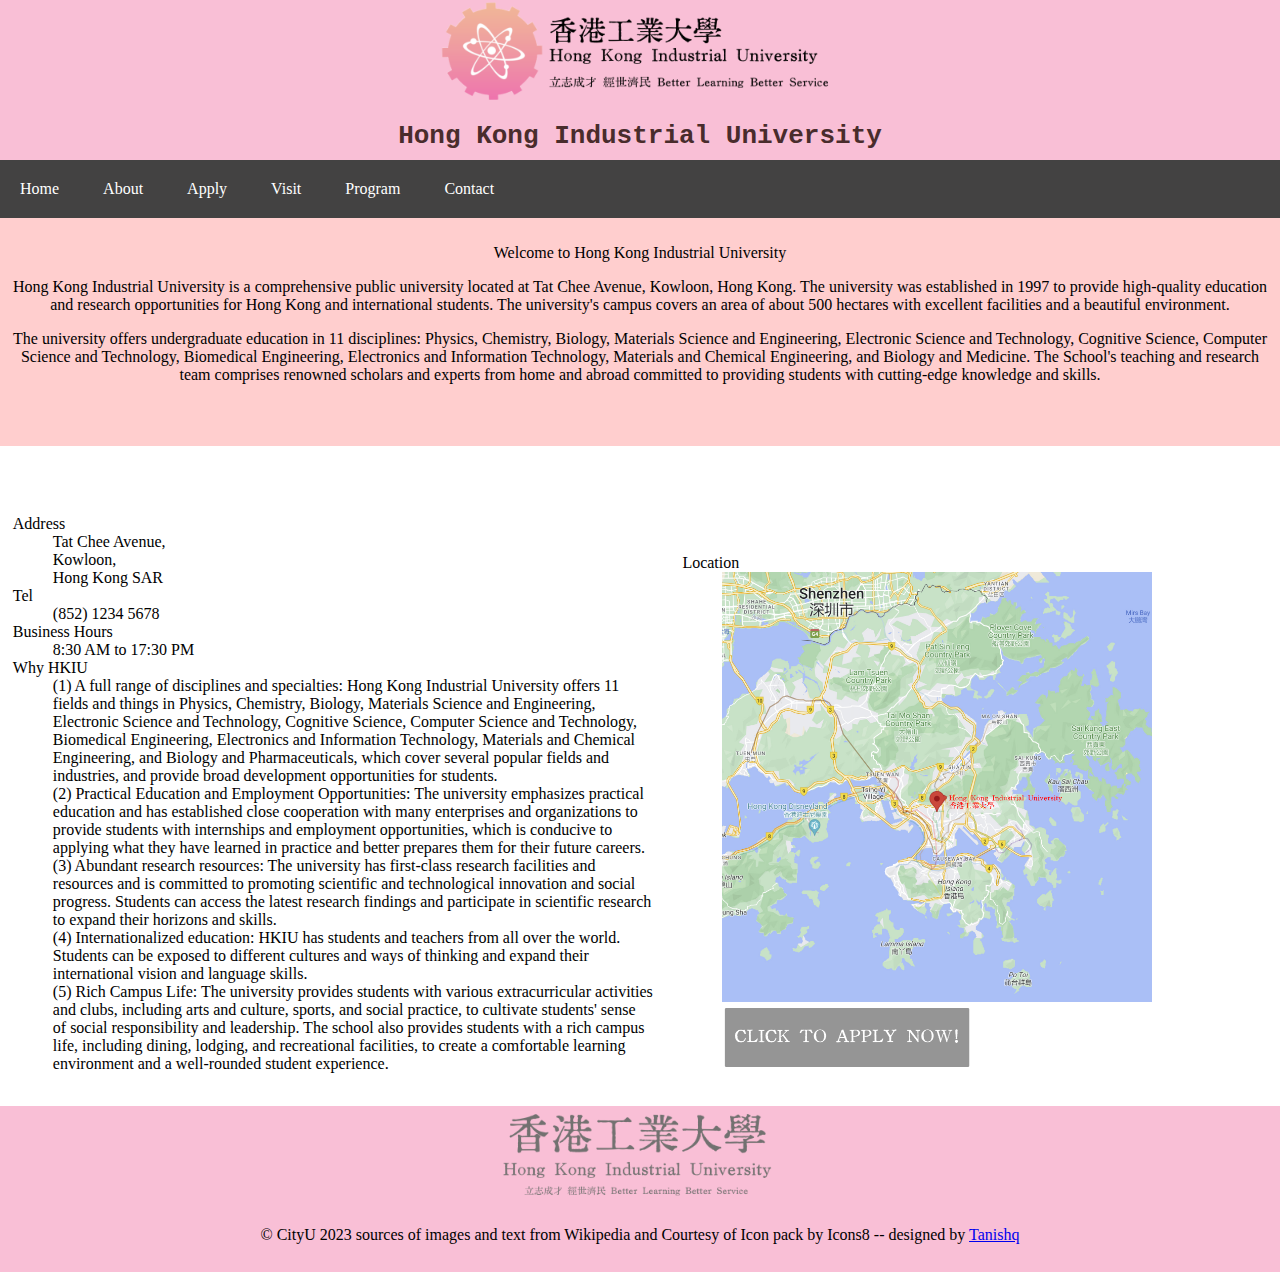
<file: html/index.html>
<!DOCTYPE html>
<html lang="en">
<head>
    <meta charset="UTF-8">
    <meta name="viewport" content="width=device-width, initial-scale=1.0">
    <title>CW1 Home</title>
    <link rel="stylesheet" href="../css/home.css"  type = "text/css" media = "all"> 
    <link rel="stylesheet" href="../css/general.css" type="text/css" media="all">
</head>
<body>
    <header>
        <img src="../image/logo.png" width="400" height="100" alt="logo">
        <h1 id="hkintro">Hong Kong Industrial University</h1>
    </header>
    <nav>
        <form>
            <ul>
                <li><a href="home.html">Home</a></li>
                <li><a href="about.html" >About</a></li>
                <li><a href="apply.html">Apply</a></li>
                <li><a href="visit.html">Visit</a></li>
                <li><a href="program.html">Program</a></li>
                <li><a href="contact.html">Contact</a></li>
            </ul>
        </form>
    </nav>
    <div class="Welcome">
        <p>Welcome to Hong Kong Industrial University</p>
        <p>
            Hong Kong Industrial University is a comprehensive public university
            located at Tat Chee Avenue, Kowloon, Hong Kong. The university was
            established in 1997 to provide high-quality education and research
            opportunities for Hong Kong and international students. The university's
            campus covers an area of about 500 hectares with excellent facilities and
            a beautiful environment.
        </p>
        <p>
            The university offers undergraduate education in 11 disciplines: Physics,
            Chemistry, Biology, Materials Science and Engineering, Electronic Science
            and Technology, Cognitive Science, Computer Science and Technology,
            Biomedical Engineering, Electronics and Information Technology, Materials
            and Chemical Engineering, and Biology and Medicine. The School's teaching
            and research team comprises renowned scholars and experts from home and
            abroad committed to providing students with cutting-edge knowledge and
            skills.
        </p><br><br>
    </div>
    <div class="information">
        <div class="add">
            <dl>
                <dt>Address</dt>
                    <dd>Tat Chee Avenue,</dd>
                    <dd>Kowloon,</dd>
                    <dd>Hong Kong SAR</dd>
                <dt>Tel</dt>
                    <dd>(852) 1234 5678</dd>
                <dt>Business Hours</dt>
                    <dd>8:30 AM to 17:30 PM</dd>
                <dt>Why HKIU</dt>
                    <dd>(1) A full range of disciplines and specialties: Hong Kong Industrial
                        University offers 11 fields and things in Physics, Chemistry, Biology,
                        Materials Science and Engineering, Electronic Science and Technology,
                        Cognitive Science, Computer Science and Technology, Biomedical
                        Engineering, Electronics and Information Technology, Materials and
                        Chemical Engineering, and Biology and Pharmaceuticals, which cover several
                        popular fields and industries, and provide broad development opportunities
                        for students.</dd>
                    <dd>(2) Practical Education and Employment Opportunities: The university
                        emphasizes practical education and has established close cooperation with
                        many enterprises and organizations to provide students with internships
                        and employment opportunities, which is conducive to applying what they
                        have learned in practice and better prepares them for their future
                        careers.</dd>
                    <dd>(3) Abundant research resources: The university has first-class research
                        facilities and resources and is committed to promoting scientific and
                        technological innovation and social progress. Students can access the latest research findings and participate in scientific research to expand
                        their horizons and skills.</dd>
                    <dd>(4) Internationalized education: HKIU has students and teachers from all
                        over the world. Students can be exposed to different cultures and ways of
                        thinking and expand their international vision and language skills.</dd>
                    <dd>(5) Rich Campus Life: The university provides students with various
                        extracurricular activities and clubs, including arts and culture, sports,
                        and social practice, to cultivate students' sense of social responsibility
                        and leadership. The school also provides students with a rich campus life,
                        including dining, lodging, and recreational facilities, to create a
                        comfortable learning environment and a well-rounded student experience.
                        </dd>
            </dl>            
        </div>
        <div class="map">
            <dl>
                <dt>Location</dt>
                    <dd><img src="../image/location.jpg" width ="430" height="430" alt="location"></dd>           
                    <dd><a href="apply.html"><img src="../image/button.png" width="250" height="63" alt="image button"></a></dd>
            </dl>
        </div>
    </div>
    <footer>
        <img src="../image/footer_logo.png" height="100" width="300" alt="footer">
        <p>&copy; CityU 2023 sources of images and text from Wikipedia and Courtesy of Icon pack by Icons8 -- designed by  <a href="design.html">Tanishq</a></p>
    </footer>
</body>
</html>
</file>
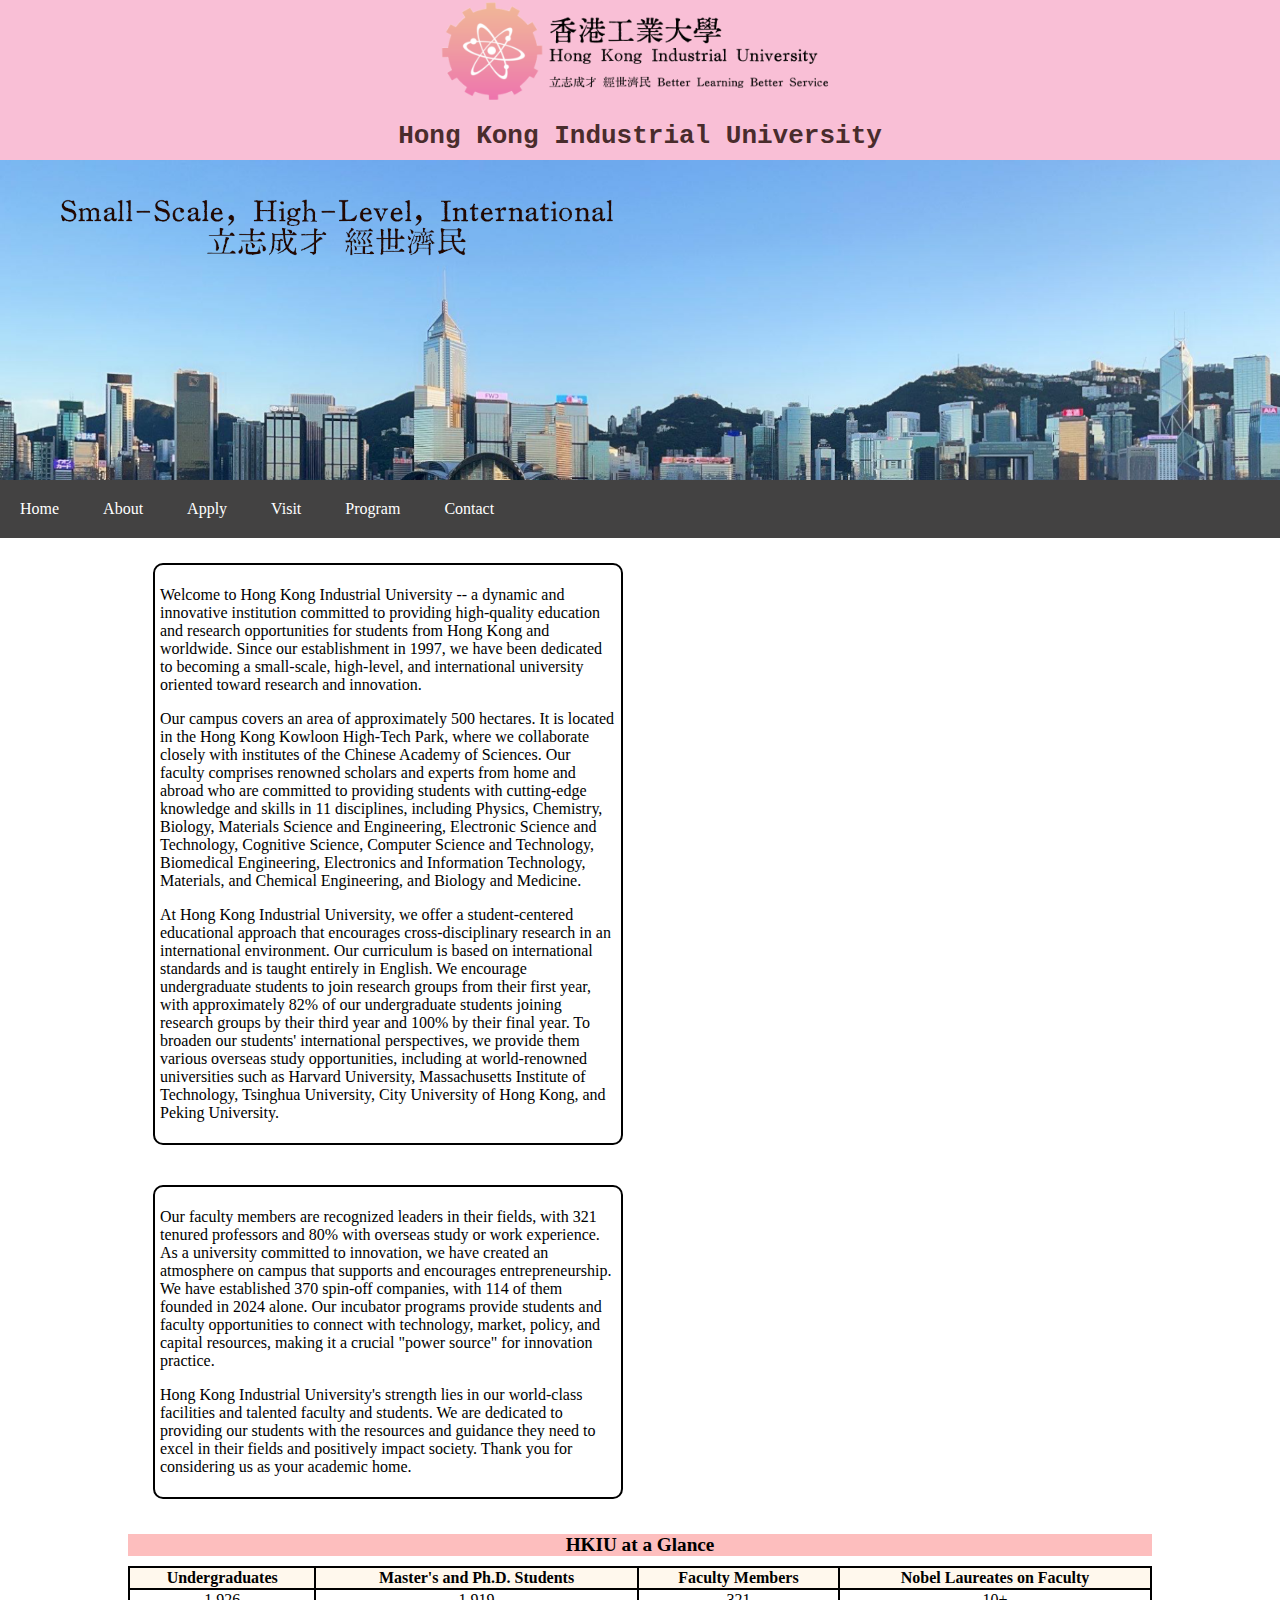
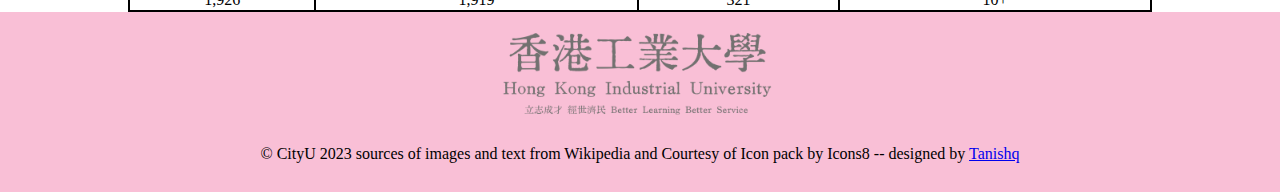
<file: html/about.html>
<!DOCTYPE html>
<html lang="en">

<head>
    <meta charset="UTF-8">
    <meta name="viewport" content="width=device-width, initial-scale=1.0">
    <title>About</title>
    <link rel="stylesheet" href="../css/about.css" type="text/css" media="all">
    <link rel="stylesheet" href="../css/general.css" type="text/css" media="all">
</head>

<body>
    <header>
        <img src="../image/logo.png" width="400" height="100" alt="logo">
        <h1 id="hkintro">Hong Kong Industrial University</h1>

    </header>
    <img src="../image/about.png" id="normal" width="1650" alt="about">
    <nav>
        <form>
            <ul>
                <li><a href="home.html">Home</a></li>
                <li><a href="about.html">About</a></li>
                <li><a href="apply.html">Apply</a></li>
                <li><a href="visit.html">Visit</a></li>
                <li><a href="program.html">Program</a></li>
                <li><a href="contact.html">Contact</a></li>
            </ul>
        </form>
    </nav>
    <div class="welcome">
        <div class="info_one">
            <p>
                Welcome to Hong Kong Industrial University -- a dynamic and innovative
                institution committed to providing high-quality education and research
                opportunities for students from Hong Kong and worldwide. Since our
                establishment in 1997, we have been dedicated to becoming a small-scale,
                high-level, and international university oriented toward research and
                innovation.
            </p>
            <p>
                Our campus covers an area of approximately 500 hectares. It is located in
                the Hong Kong Kowloon High-Tech Park, where we collaborate closely with
                institutes of the Chinese Academy of Sciences. Our faculty comprises
                renowned scholars and experts from home and abroad who are committed to
                providing students with cutting-edge knowledge and skills in 11
                disciplines, including Physics, Chemistry, Biology, Materials Science and
                Engineering, Electronic Science and Technology, Cognitive Science,
                Computer Science and Technology, Biomedical Engineering, Electronics and
                Information Technology, Materials, and Chemical Engineering, and Biology
                and Medicine.
            </p>
            <p>
                At Hong Kong Industrial University, we offer a student-centered
                educational approach that encourages cross-disciplinary research in an
                international environment. Our curriculum is based on international
                standards and is taught entirely in English. We encourage undergraduate
                students to join research groups from their first year, with approximately
                82% of our undergraduate students joining research groups by their third
                year and 100% by their final year. To broaden our students' international
                perspectives, we provide them various overseas study opportunities,
                including at world-renowned universities such as Harvard University, Massachusetts Institute of Technology,
                Tsinghua University, City
                University of Hong Kong, and Peking University.</p>
        </div>
        <div class="info_two">
            <p>
                Our faculty members are recognized leaders in their fields, with 321
                tenured professors and 80% with overseas study or work experience. As a
                university committed to innovation, we have created an atmosphere on
                campus that supports and encourages entrepreneurship. We have established
                370 spin-off companies, with 114 of them founded in 2024 alone. Our
                incubator programs provide students and faculty opportunities to connect
                with technology, market, policy, and capital resources, making it a
                crucial "power source" for innovation practice.
            </p>
            <p>
                Hong Kong Industrial University's strength lies in our world-class
                facilities and talented faculty and students. We are dedicated to
                providing our students with the resources and guidance they need to excel
                in their fields and positively impact society. Thank you for considering
                us as your academic home.
            </p>
        </div>
    </div>
    <table>
        <caption>HKIU at a Glance</caption>
        <thead>
            <tr>
                <th>Undergraduates</th>
                <th>Master's and Ph.D. Students</th>
                <th>Faculty Members</th>
                <th>Nobel Laureates on Faculty</th>
            </tr>
        </thead>
        <tbody>
            <tr>
                <td>1,926</td>
                <td>1,919</td>
                <td>321</td>
                <td>10+</td>
            </tr>
        </tbody>
    </table>
    <footer>
        <img src="../image/footer_logo.png" height="100" width="300" alt="footer">
        <p>&copy; CityU 2023 sources of images and text from Wikipedia and Courtesy of Icon pack by Icons8 -- designed
            by <a href="design.html">Tanishq</a></p>
    </footer>
</body>

</html>
</file>
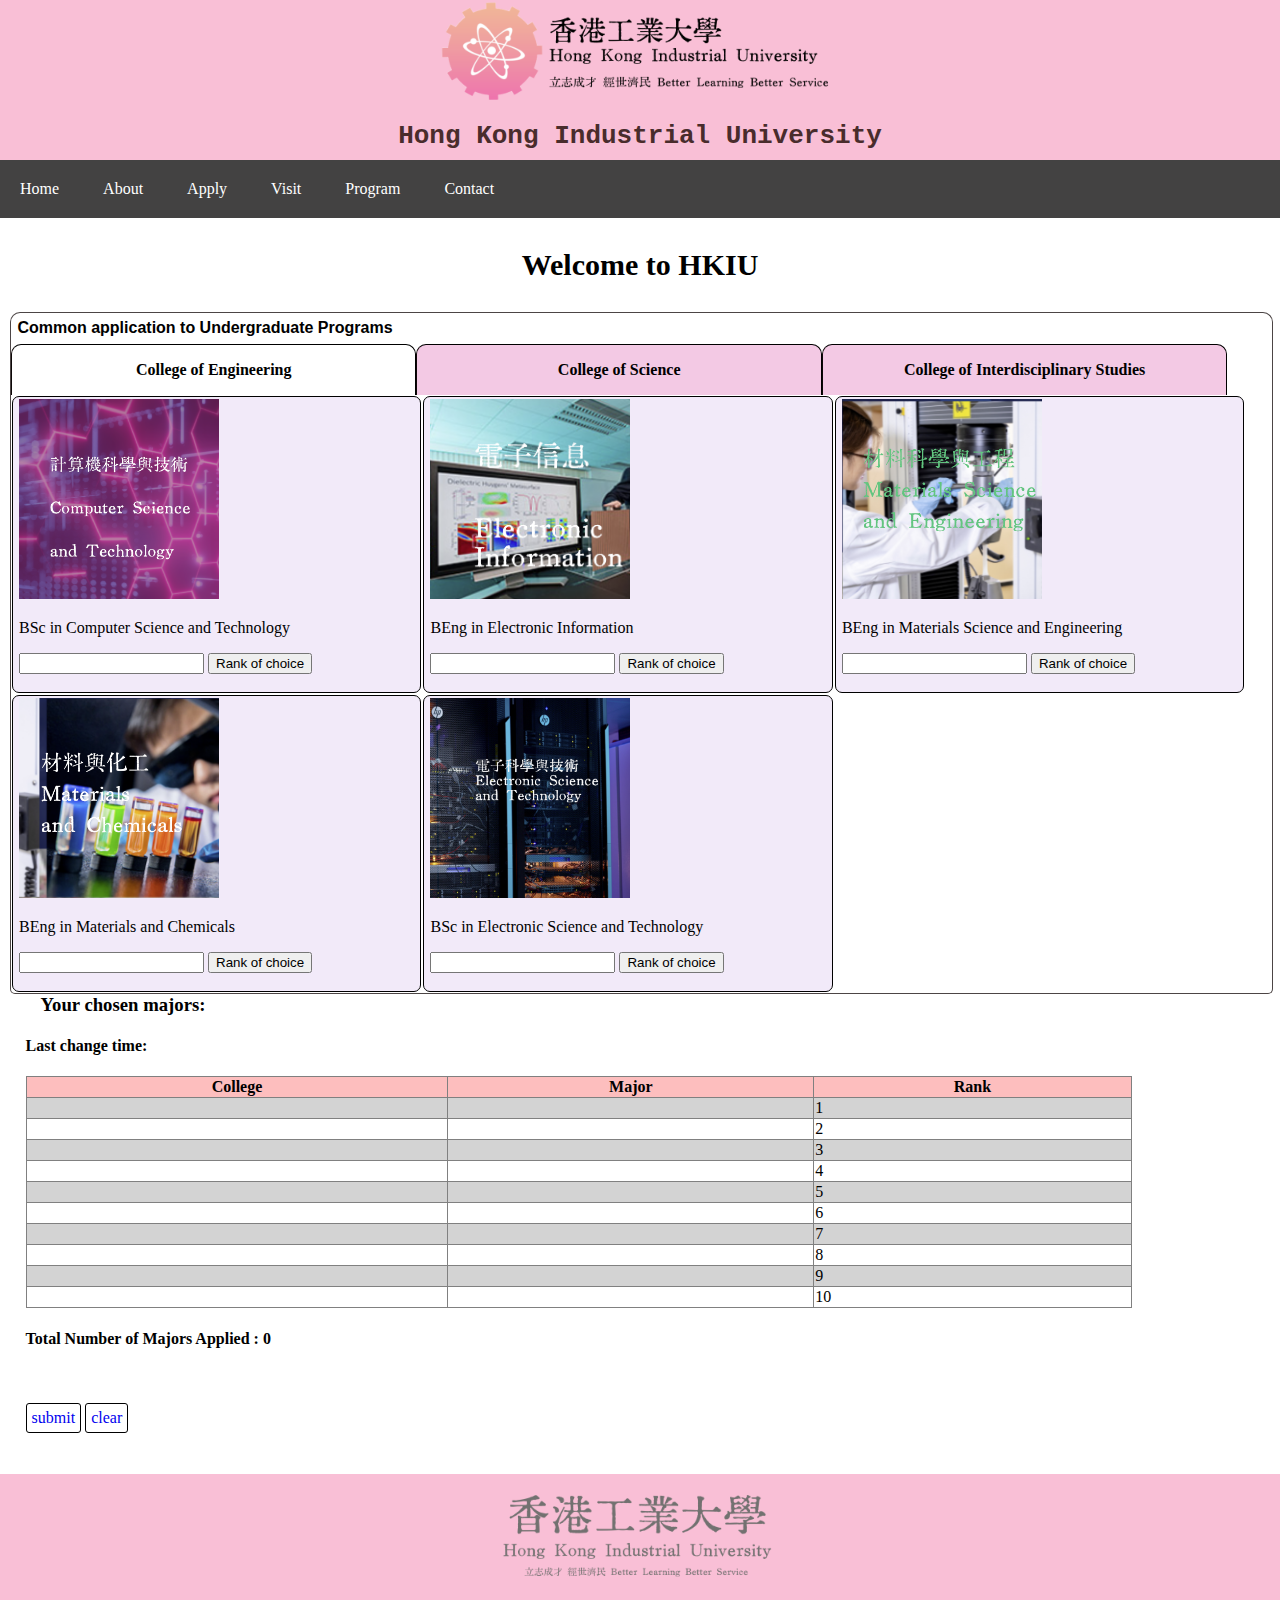
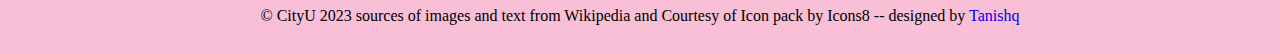
<file: html/apply.html>
<!DOCTYPE html>
<html lang="en">

<head>
    <meta charset="UTF-8">
    <meta name="viewport" content="width=device-width, initial-scale=1.0">
    <title>Apply</title>
    <link rel="stylesheet" href="../css/apply.css" type="text/css" media="screen">
    <link rel="stylesheet" href="../css/printApply.css" type="text/css" media="print">
    <link rel="stylesheet" href="../css/general.css" type="text/css" media="screen">

</head>

<body>
    <header>
        <img src="../image/logo.png" width="400" height="100" alt="logo">
        <h1 id="hkintro">Hong Kong Industrial University</h1>
    </header>
    <nav>
        <form>
            <ul>
                <li><a href="home.html">Home</a></li>
                <li><a href="about.html">About</a></li>
                <li><a href="apply.html">Apply</a></li>
                <li><a href="visit.html">Visit</a></li>
                <li><a href="program.html">Program</a></li>
                <li><a href="contact.html">Contact</a></li>
            </ul>
        </form>
    </nav>
    <p id="wel">Welcome to HKIU</p>
    <div class="apply-container">
        <div id="apply-title">Common application to Undergraduate Programs</div>
        <div class="apply-items">
            <div id="clgeng" class="heading">
                <p>College of Engineering</p>
            </div>
            <div id="clgsc" class="heading">
                <p>College of Science</p>
            </div>
            <div id="clgis" class="heading">
                <p>College of Interdisciplinary Studies</p>
            </div>
            <div class="Engineering"  id="Engin">
                <form class="form" method="get" action="#">
                    <img src="../image/cs.png" width="200" height="200" alt="Computer Science and Technology">
                    <p><label for="cs">BSc in Computer Science and Technology</label></p>
                    <p><input type="number" id="cs" name="cs" class="input">
                        <button class="rankofchoice1">Rank of choice</button>
                    </p>
                </form>
                <form method="get" action="#">
                    <img src="../image/ei.png" width="200" height="200" alt="Electronic Information">
                    <p><label for="ei">BEng in Electronic Information</label></p>
                    <p><input type="number" id="ei" name="ei" class="input">
                        <button class="rankofchoice2">Rank of choice</button>
                    </p>
                </form>
                <form method="get" action="#">
                    <img src="../image/mse.png" width="200" height="200" alt="Material Science and Technology">
                    <p><label for="mse">BEng in Materials Science and Engineering</label></p>
                    <p><input type="number" id="mse" name="mse" class="input">
                        <button type="submit" class="rankofchoice3">Rank of choice</button>
                    </p>
                </form>
                <form method="get" action="#">
                    <img src="../image/mc.png" width="200" height="200" alt="Materials and Chemicals">
                    <p><label for="mc">BEng in Materials and Chemicals</label></p>
                    <p><input type="number" id="mc" name="mc" class="input">
                        <button type="submit" class="rankofchoice4">Rank of choice</button>
                    </p>
                </form>
                <form method="get" action="#">
                    <img src="../image/est.png" width="200" height="200" alt="Electronic Science and Technology">
                    <p><label for="est">BSc in Electronic Science and Technology</label></p>
                    <p><input type="number" id="est" name="est" class="input">
                        <button type="submit" class="rankofchoice5">Rank of choice</button>
                    </p>
                </form>
            </div>
            <div class="Science" id="Scie">
                <form method="get" action="#">
                    <img src="../image/phy.png" width="200" height="200" alt="Physics">
                    <p><label for="phy">BSc in Physics</label></p>
                    <p><input type="number" id="phy" name="phy" class="input">
                        <button type="submit" class="rankofchoice6">Rank of choice</button>
                    </p>
                </form>
                <form method="get" action="#">
                    <img src="../image/chem.png" width="200" height="200" alt="Chemistry">
                    <p><label for="chem">BSc in Chemistry</label></p>
                    <p><input type="number" id="chem" name="chem" class="input">
                        <button type="submit" class="rankofchoice7">Rank of choice</button>
                    </p>
                </form>
                <form method="get" action="#">
                    <img src="../image/bio.png" width="200" height="200" alt="Biology">
                    <p><label for="bio">BSc in Biology</label></p>
                    <p><input type="number" id="bio" name="bio" class="input">
                        <button type="submit" class="rankofchoice8">Rank of choice</button>
                    </p>
                </form>
            </div>
            <div class="Interdisciplinary" id="Inter">
                <form method="get" action="#">
                    <img src="../image/cogs.png" width="200" height="200" alt="Cognitive Science">
                    <p><label for="cogs">BSc in Cognitive Science</label></p>
                    <p><input type="number" id="cogs" name="cogs" class="input">
                        <button type="submit" class="rankofchoice9">Rank of choice</button>
                    </p>
                </form>
                <form method="get" action="#">
                    <img src="../image/be.png" width="200" height="200" alt="Biomedical Engineering">
                    <p><label for="be">BEng in Biomedical Engineering</label></p>
                    <p><input type="number" id="be" name="be" class="input">
                        <button type="submit" class="rankofchoice10">Rank of choice</button>
                    </p>
                </form>
                <form method="get" action="#">
                    <img src="../image/bm.png" width="200" height="200" alt="Biology and Medicine">
                    <p><label for="bm">BSc in Biology and Medicine</label></p>
                    <p><input type="number" id="bm" name="bm" class="input">
                        <button type="submit" class="rankofchoice11">Rank of choice</button>
                    </p>
                </form>
            </div>
        </div>

    </div>
    <div class="majors">
        <h3>Your chosen majors:</h3>
        <h4 id="time">Last change time:</h4>
        <table id="result">
            <thead>
                <tr>
                    <th><b>College</b></th>
                    <th><b>Major</b></th>
                    <th><b>Rank</b></th>
                </tr>
            </thead>
            <tbody>
                <tr>
                    <td></td>
                    <td></td>
                    <td>1</td>
                </tr>
                <tr>
                    <td></td>
                    <td></td>
                    <td>2</td>
                </tr>
                <tr>
                    <td></td>
                    <td></td>
                    <td>3</td>
                </tr>
                <tr>
                    <td></td>
                    <td></td>
                    <td>4</td>
                </tr>
                <tr>
                    <td></td>
                    <td></td>
                    <td>5</td>
                </tr>
                <tr>
                    <td></td>
                    <td></td>
                    <td>6</td>
                </tr>
                <tr>
                    <td></td>
                    <td></td>
                    <td>7</td>
                </tr>
                <tr>
                    <td></td>
                    <td></td>
                    <td>8</td>
                </tr>
                <tr>
                    <td></td>
                    <td></td>
                    <td>9</td>
                </tr>
                <tr>
                    <td></td>
                    <td></td>
                    <td>10</td>
                </tr>

            </tbody>
            <!-- <tbody>
                <tr>
                    <td>College of Engineering</td>
                    <td>BEng in Electronic Information</td>
                    <td></td>
                    <td></td>
                    <td>1</td>
                </tr>
                <tr>
                    <td>College of Science</td>
                    <td>BSc in Physics</td>
                    <td></td>
                    <td></td>
                    <td>2</td>
                </tr>
                <tr>
                    <td>College of Interdisciplinary Studies</td>
                    <td>BSc in Cognitive Science </td>
                    <td></td>
                    <td></td>
                    <td>3</td>
                </tr>
            </tbody> -->
        </table>
        <h4 id="done">Total Number of Majors Applied : 0 </h4><br>
        <p id="submit"><a href="#" id="submitButton">submit</a></p>
        <p id="clear"><a href="#">clear</a></p><br>
        <p id="error"></p>
    </div>
    <footer>
        <img src="../image/footer_logo.png" height="100" width="300" alt="footer">
        <p>&copy; CityU 2023 sources of images and text from Wikipedia and Courtesy of Icon pack by Icons8 -- designed
            by <a href="design.html">Tanishq</a></p>
    </footer>
    <script type="text/javascript" src="../javascript/apply.js"></script>
</body>

</html>
</file>
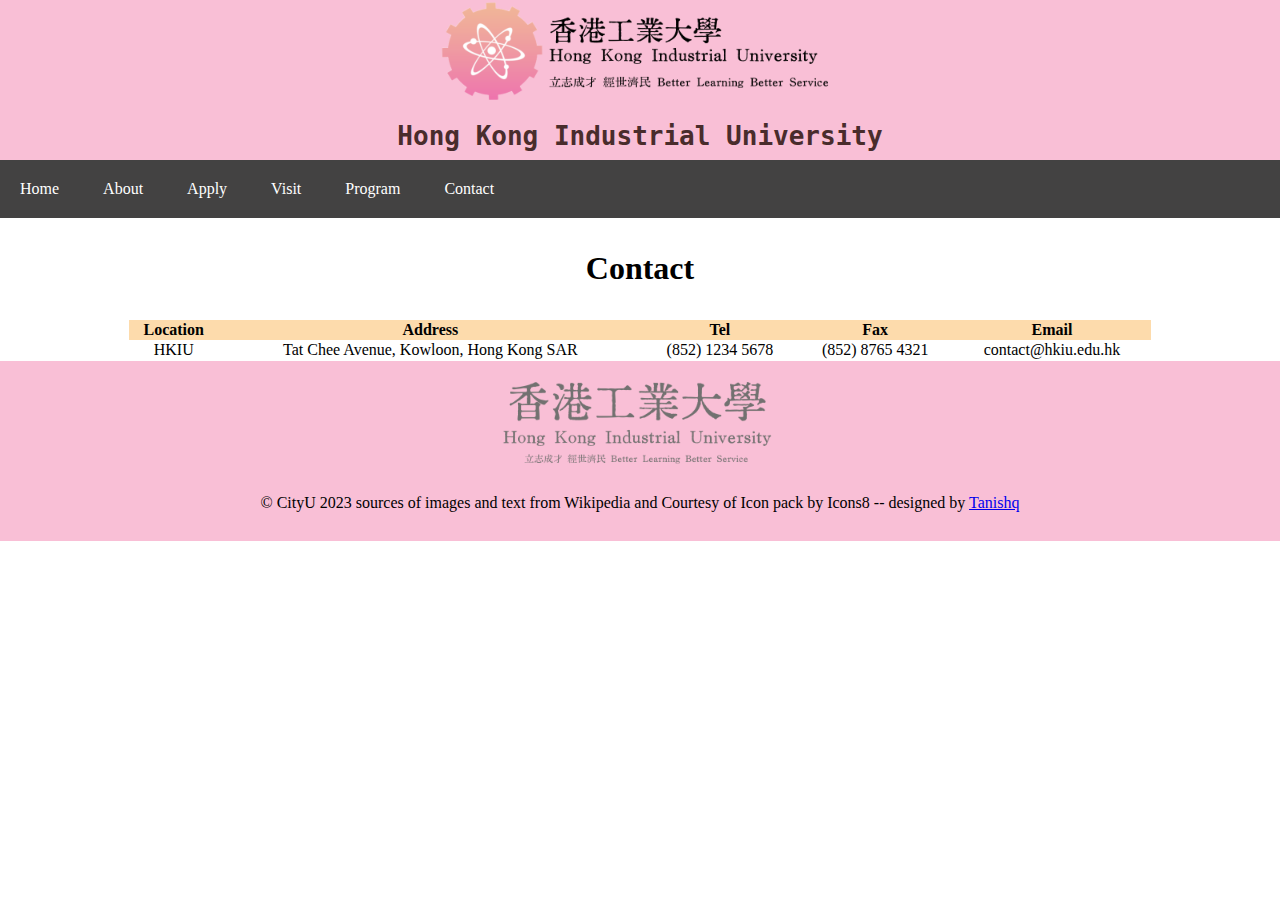
<file: html/contact.html>
<!DOCTYPE html>
<html lang="en">
<head>
    <meta charset="UTF-8">
    <meta name="viewport" content="width=device-width, initial-scale=1.0">
    <title>Contact</title>
    <link rel="stylesheet" href="../css/contact.css" type="text/css" media="all">
    <link rel="stylesheet" href="../css/general.css" type="text/css" media="all">
</head>
<body>
    <header>
        <img src="../image/logo.png" width="400" height="100" alt="logo">
        <h1 id="hkintro">Hong Kong Industrial University</h1>
    </header>
    <nav>
        <form>
            <ul>
                <li><a href="home.html">Home</a></li>
                <li><a href="about.html" >About</a></li>
                <li><a href="apply.html">Apply</a></li>
                <li><a href="visit.html">Visit</a></li>
                <li><a href="program.html">Program</a></li>
                <li><a href="contact.html">Contact</a></li>
            </ul>
        </form>
    </nav>
    <p>Contact</p>
    <table>
        <thead>
            <tr>
                <th>Location</th>
                <th>Address</th>
                <th>Tel</th>
                <th>Fax</th>
                <th>Email</th>
            </tr>
        </thead>
        <tbody>
            <tr>
                <td>HKIU</td>
                <td>Tat Chee Avenue, Kowloon, Hong Kong SAR</td>
                <td>(852) 1234 5678</td>
                <td>(852) 8765 4321</td>
                <td>contact@hkiu.edu.hk</td>
            </tr>
        </tbody>
    </table>
    <footer>
        <img src="../image/footer_logo.png" height="100" width="300" alt="footer">
        <p>&copy; CityU 2023 sources of images and text from Wikipedia and Courtesy of Icon pack by Icons8 -- designed by  <a href="design.html">Tanishq</a></p>
    </footer>
</body>
</html>
</file>
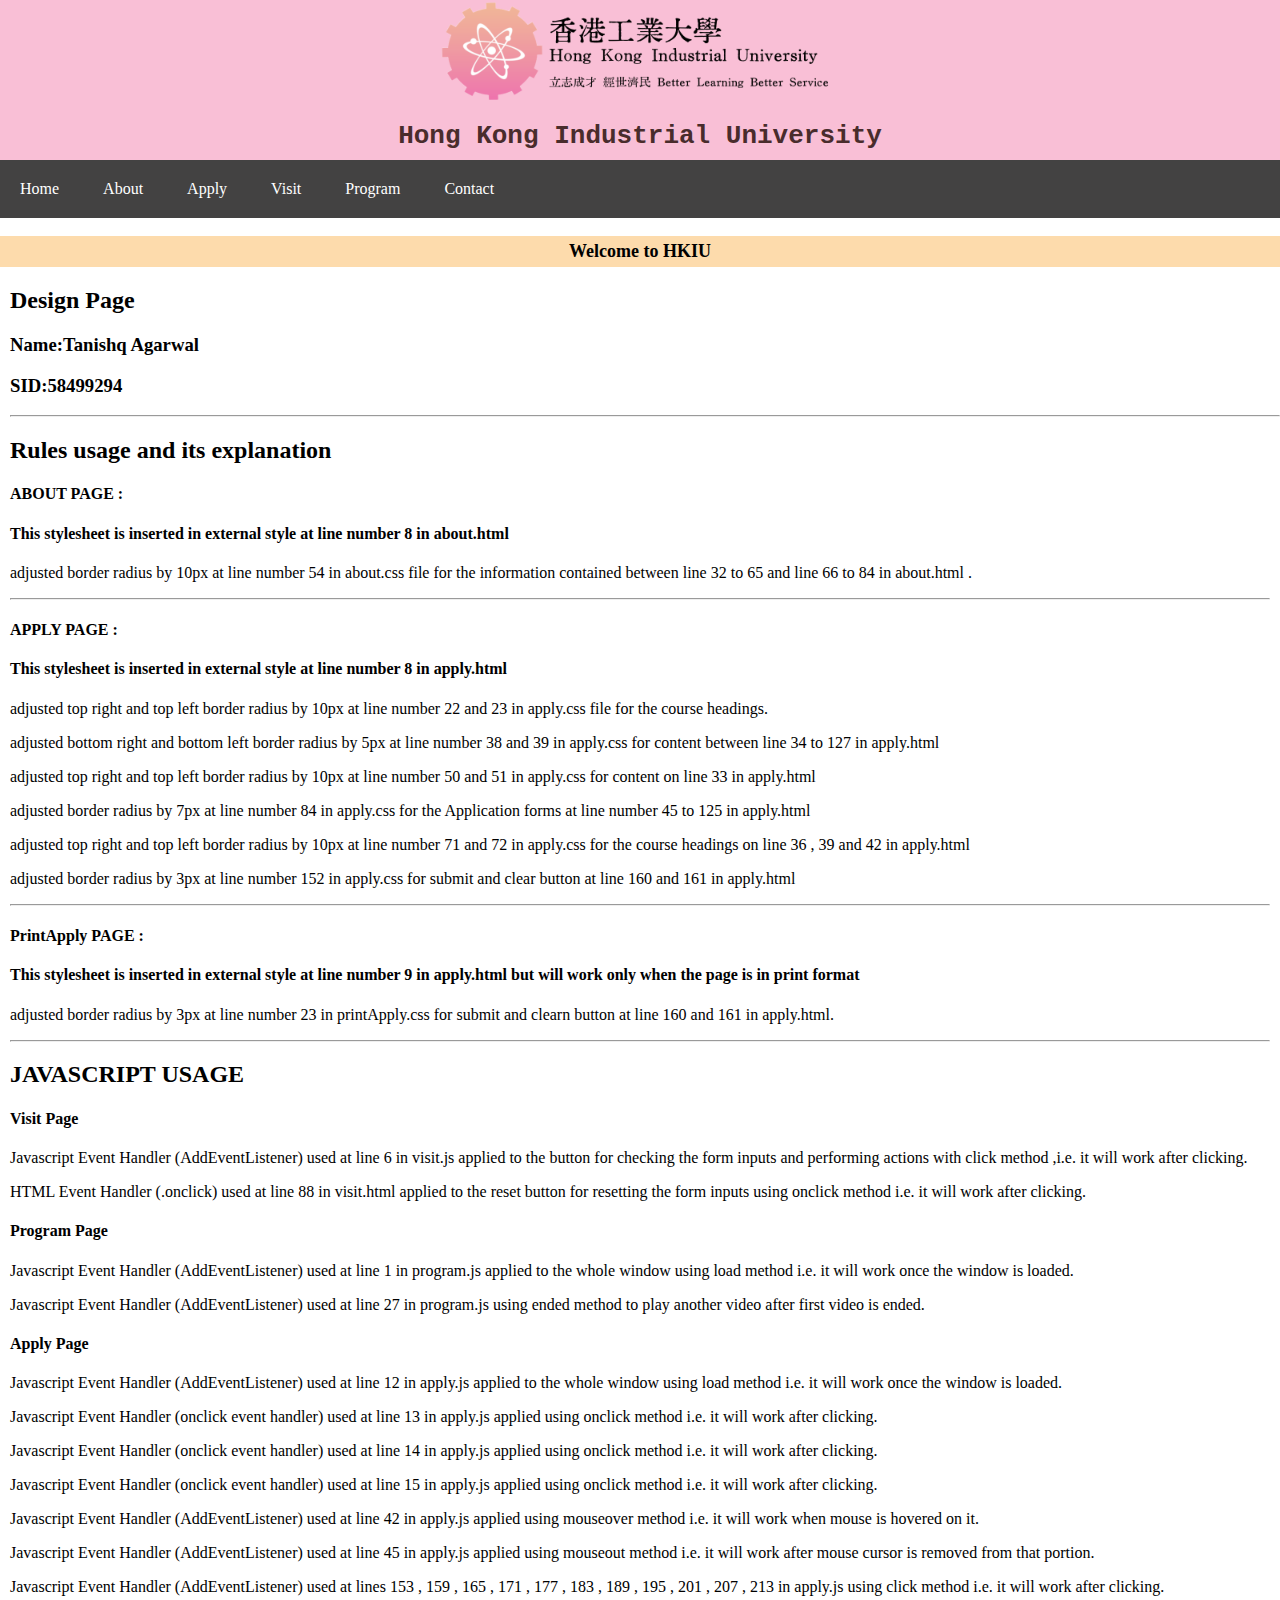
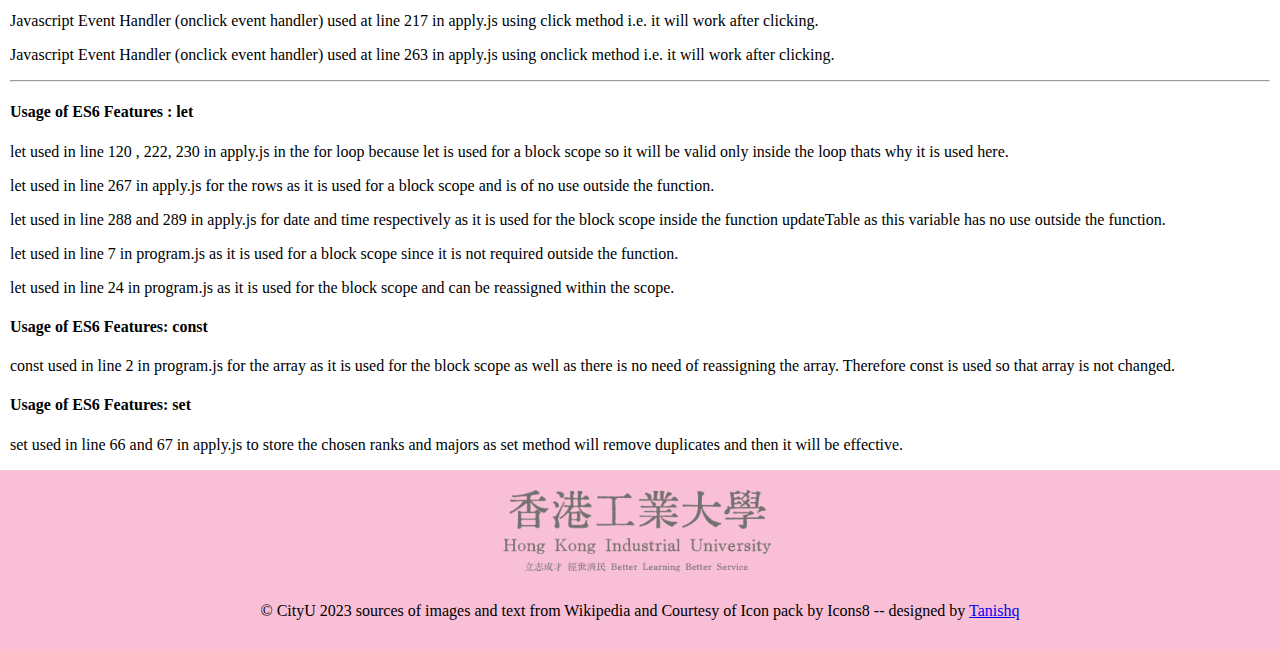
<file: html/design.html>
<!DOCTYPE html>
<html lang="en">

<head>
    <meta charset="UTF-8">
    <meta name="viewport" content="width=device-width, initial-scale=1.0">
    <title>Design</title>
    <link rel="stylesheet" href="../css/design.css" type="text/css" media="all">
    <link rel="stylesheet" href="../css/general.css" type="text/css" media="all">
</head>

<body>
    <header>
        <img src="../image/logo.png" width="400" height="100" alt="logo">
        <h1 id="hkintro">Hong Kong Industrial University</h1>
    </header>
    <nav>
        <form>
            <ul>
                <li><a href="home.html">Home</a></li>
                <li><a href="about.html">About</a></li>
                <li><a href="apply.html">Apply</a></li>
                <li><a href="visit.html">Visit</a></li>
                <li><a href="program.html">Program</a></li>
                <li><a href="contact.html">Contact</a></li>
            </ul>
        </form>
    </nav>
    <div class="content">
        <p>Welcome to HKIU</p>
        <div class="design">
            <h2>Design Page</h2>
            <h3>Name:Tanishq Agarwal</h3>
            <h3>SID:58499294</h3>
            <hr>
        </div>
        <div class="usage">
            <h2>Rules usage and its explanation</h2>
            <h4>ABOUT PAGE :</h4>
            <h4>This stylesheet is inserted in external style at line number 8 in about.html</h4>
            <p>adjusted border radius by 10px at line number 54 in about.css file for the information contained between
                line 32 to 65 and line 66 to 84 in about.html . </p>
            <hr>
            <h4>APPLY PAGE :</h4>
            <h4>This stylesheet is inserted in external style at line number 8 in apply.html </h4>
            <p>adjusted top right and top left border radius by 10px at line number 22 and 23 in apply.css file for the
                course headings. </p>
            <p>adjusted bottom right and bottom left border radius by 5px at line number 38 and 39 in apply.css for
                content between line 34 to 127 in apply.html </p>
            <p>adjusted top right and top left border radius by 10px at line number 50 and 51 in apply.css for content
                on line 33 in apply.html</p>
            <p>adjusted border radius by 7px at line number 84 in apply.css for the Application forms at line number 45
                to 125 in apply.html </p>
            <p>adjusted top right and top left border radius by 10px at line number 71 and 72 in apply.css for the
                course headings on line 36 , 39 and 42 in apply.html </p>
            <p>adjusted border radius by 3px at line number 152 in apply.css for submit and clear button at line 160 and
                161 in apply.html</p>
            <hr>
            <h4>PrintApply PAGE :</h4>
            <h4>This stylesheet is inserted in external style at line number 9 in apply.html but will work only when the
                page is in print format</h4>
            <p>adjusted border radius by 3px at line number 23 in printApply.css for submit and clearn button at line
                160 and 161 in apply.html. </p>
            <hr>
            <h2>JAVASCRIPT USAGE</h2>
            <h4>Visit Page</h4>
            <p>Javascript Event Handler (AddEventListener) used at line 6 in visit.js applied to the button for checking
                the form inputs and performing actions with click method ,i.e. it will work after clicking.</p>
            <p>HTML Event Handler (.onclick) used at line 88 in visit.html applied to the reset button for resetting the
                form inputs using onclick method i.e. it will work after clicking.</p>
            <h4>Program Page</h4>
            <p>Javascript Event Handler (AddEventListener) used at line 1 in program.js applied to the whole window
                using load method i.e. it will work once the window is loaded.</p>
            <p>Javascript Event Handler (AddEventListener) used at line 27 in program.js using ended method to play
                another video after first video is ended.</p>
            <h4>Apply Page</h4>
            <p>Javascript Event Handler (AddEventListener) used at line 12 in apply.js applied to the whole window using
                load method i.e. it will work once the window is loaded.</p>
            <p>Javascript Event Handler (onclick event handler) used at line 13 in apply.js applied using onclick method
                i.e. it will work after clicking.</p>
            <p>Javascript Event Handler (onclick event handler) used at line 14 in apply.js applied using onclick method
                i.e. it will work after clicking.</p>
            <p>Javascript Event Handler (onclick event handler) used at line 15 in apply.js applied using onclick method
                i.e. it will work after clicking.</p>
            <p>Javascript Event Handler (AddEventListener) used at line 42 in apply.js applied using mouseover method
                i.e. it will work when mouse is hovered on it.</p>
            <p>Javascript Event Handler (AddEventListener) used at line 45 in apply.js applied using mouseout method
                i.e. it will work after mouse cursor is removed from that portion.</p>
            <!-- <p>Javascript Event Handler (AddEventListener) used at line 105 in apply.js applied using click method i.e.
                it will work after clicking.</p> -->
            <p>Javascript Event Handler (AddEventListener) used at lines 153 , 159 , 165 , 171 , 177 , 183 , 189 , 195 ,
                201 , 207 , 213 in apply.js using click method i.e. it will work after clicking.</p>
            <p>Javascript Event Handler (onclick event handler) used at line 217 in apply.js using click method i.e. it will
                work after clicking.</p>
            <p>Javascript Event Handler (onclick event handler) used at line 263 in apply.js using onclick method i.e.
                it will work after clicking.</p>
            <hr>
            <h4>Usage of ES6 Features : let</h4>
            <p>let used in line 120 , 222, 230 in apply.js in the for loop because let is used for a block scope so it
                will be valid only inside the loop thats why it is used here. </p>
            <p>let used in line 267 in apply.js for the rows as it is used for a block scope and is of no use outside the function.</p>
            <p>let used in line 288 and 289 in apply.js for date and time respectively as it is used for the block scope
                inside the function updateTable as this variable has no use outside the function.</p>
            <p>let used in line 7 in program.js as it is used for a block scope since it is not required outside the
                function.</p>
            <p>let used in line 24 in program.js as it is used for the block scope and can be reassigned within the
                scope.</p>
            <h4>Usage of ES6 Features: const</h4>
            <p>const used in line 2 in program.js for the array as it is used for the block scope as well as there is no
                need of reassigning the array. Therefore const is used so that array is not changed.</p>
            <h4>Usage of ES6 Features: set</h4>
            <p>set used in line 66 and 67 in apply.js to store the chosen ranks and majors as set method will remove duplicates and then it will be effective.</p>
        </div>
    </div>
    <footer>
        <img src="../image/footer_logo.png" height="100" width="300" alt="footer">
        <p>&copy; CityU 2023 sources of images and text from Wikipedia and Courtesy of Icon pack by Icons8 -- designed
            by <a href="design.html">Tanishq</a></p>
    </footer>
</body>

</html>
</file>
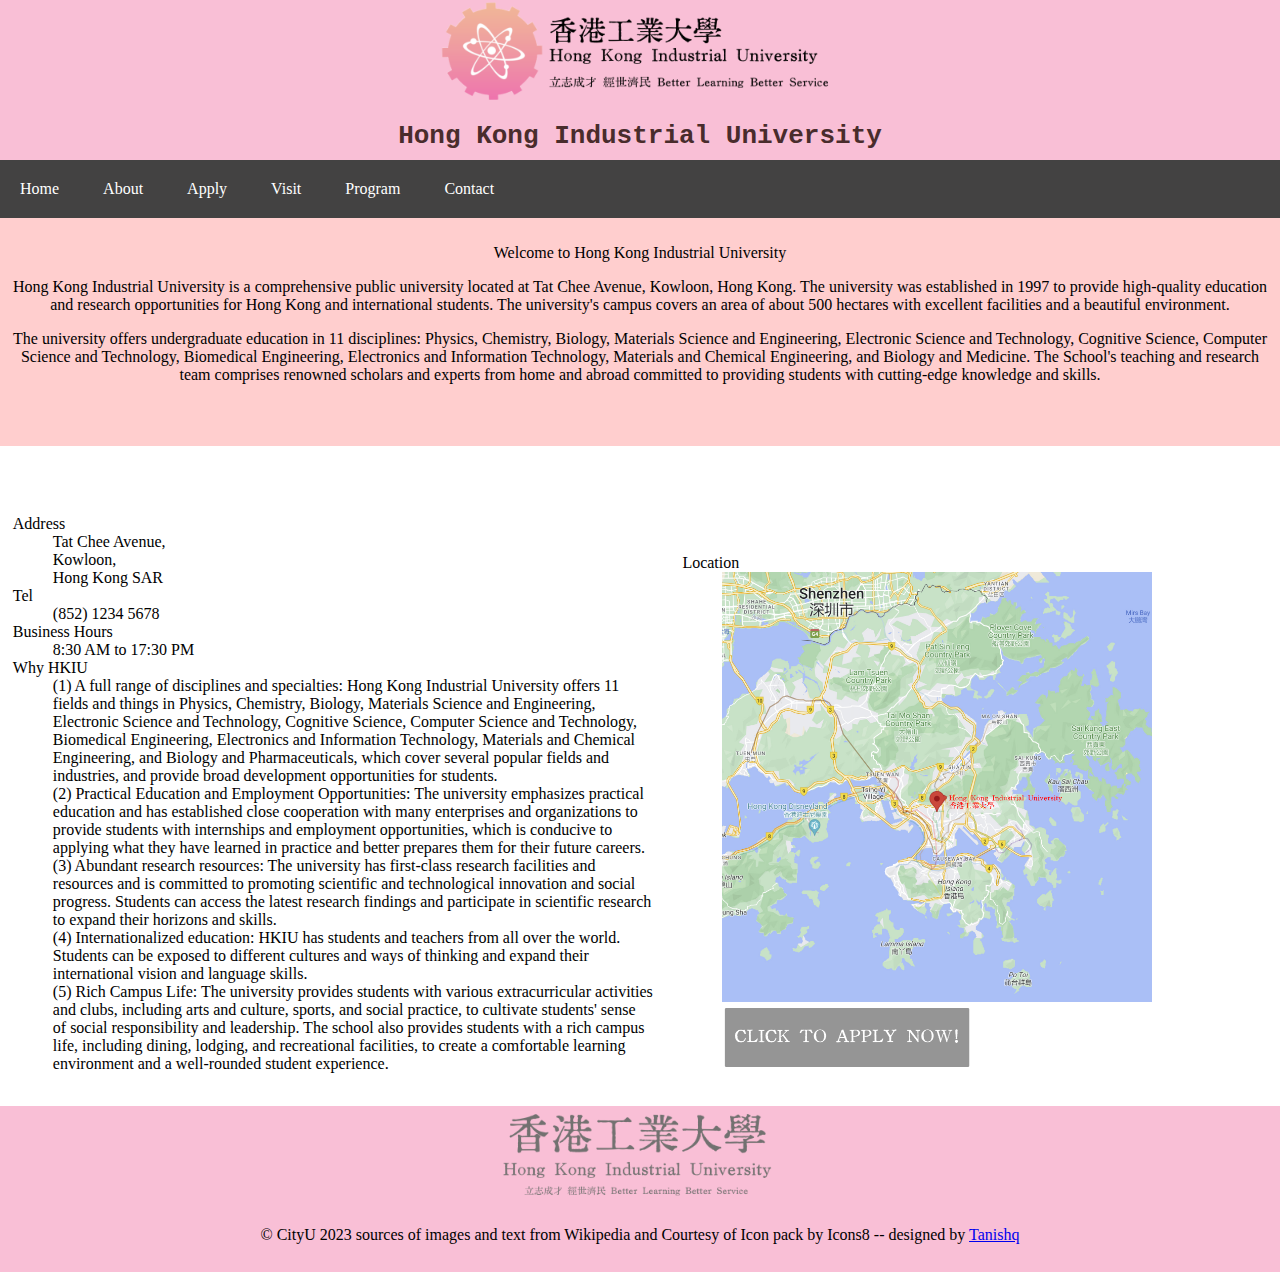
<file: html/home.html>
<!DOCTYPE html>
<html lang="en">
<head>
    <meta charset="UTF-8">
    <meta name="viewport" content="width=device-width, initial-scale=1.0">
    <title>CW1 Home</title>
    <link rel="stylesheet" href="../css/home.css"  type = "text/css" media = "all"> 
    <link rel="stylesheet" href="../css/general.css" type="text/css" media="all">
</head>
<body>
    <header>
        <img src="../image/logo.png" width="400" height="100" alt="logo">
        <h1 id="hkintro">Hong Kong Industrial University</h1>
    </header>
    <nav>
        <form>
            <ul>
                <li><a href="home.html">Home</a></li>
                <li><a href="about.html" >About</a></li>
                <li><a href="apply.html">Apply</a></li>
                <li><a href="visit.html">Visit</a></li>
                <li><a href="program.html">Program</a></li>
                <li><a href="contact.html">Contact</a></li>
            </ul>
        </form>
    </nav>
    <div class="Welcome">
        <p>Welcome to Hong Kong Industrial University</p>
        <p>
            Hong Kong Industrial University is a comprehensive public university
            located at Tat Chee Avenue, Kowloon, Hong Kong. The university was
            established in 1997 to provide high-quality education and research
            opportunities for Hong Kong and international students. The university's
            campus covers an area of about 500 hectares with excellent facilities and
            a beautiful environment.
        </p>
        <p>
            The university offers undergraduate education in 11 disciplines: Physics,
            Chemistry, Biology, Materials Science and Engineering, Electronic Science
            and Technology, Cognitive Science, Computer Science and Technology,
            Biomedical Engineering, Electronics and Information Technology, Materials
            and Chemical Engineering, and Biology and Medicine. The School's teaching
            and research team comprises renowned scholars and experts from home and
            abroad committed to providing students with cutting-edge knowledge and
            skills.
        </p><br><br>
    </div>
    <div class="information">
        <div class="add">
            <dl>
                <dt>Address</dt>
                    <dd>Tat Chee Avenue,</dd>
                    <dd>Kowloon,</dd>
                    <dd>Hong Kong SAR</dd>
                <dt>Tel</dt>
                    <dd>(852) 1234 5678</dd>
                <dt>Business Hours</dt>
                    <dd>8:30 AM to 17:30 PM</dd>
                <dt>Why HKIU</dt>
                    <dd>(1) A full range of disciplines and specialties: Hong Kong Industrial
                        University offers 11 fields and things in Physics, Chemistry, Biology,
                        Materials Science and Engineering, Electronic Science and Technology,
                        Cognitive Science, Computer Science and Technology, Biomedical
                        Engineering, Electronics and Information Technology, Materials and
                        Chemical Engineering, and Biology and Pharmaceuticals, which cover several
                        popular fields and industries, and provide broad development opportunities
                        for students.</dd>
                    <dd>(2) Practical Education and Employment Opportunities: The university
                        emphasizes practical education and has established close cooperation with
                        many enterprises and organizations to provide students with internships
                        and employment opportunities, which is conducive to applying what they
                        have learned in practice and better prepares them for their future
                        careers.</dd>
                    <dd>(3) Abundant research resources: The university has first-class research
                        facilities and resources and is committed to promoting scientific and
                        technological innovation and social progress. Students can access the latest research findings and participate in scientific research to expand
                        their horizons and skills.</dd>
                    <dd>(4) Internationalized education: HKIU has students and teachers from all
                        over the world. Students can be exposed to different cultures and ways of
                        thinking and expand their international vision and language skills.</dd>
                    <dd>(5) Rich Campus Life: The university provides students with various
                        extracurricular activities and clubs, including arts and culture, sports,
                        and social practice, to cultivate students' sense of social responsibility
                        and leadership. The school also provides students with a rich campus life,
                        including dining, lodging, and recreational facilities, to create a
                        comfortable learning environment and a well-rounded student experience.
                        </dd>
            </dl>            
        </div>
        <div class="map">
            <dl>
                <dt>Location</dt>
                    <dd><img src="../image/location.jpg" width ="430" height="430" alt="location"></dd>           
                    <dd><a href="apply.html"><img src="../image/button.png" width="250" height="63" alt="image button"></a></dd>
            </dl>
        </div>
    </div>
    <footer>
        <img src="../image/footer_logo.png" height="100" width="300" alt="footer">
        <p>&copy; CityU 2023 sources of images and text from Wikipedia and Courtesy of Icon pack by Icons8 -- designed by  <a href="design.html">Tanishq</a></p>
    </footer>
</body>
</html>
</file>
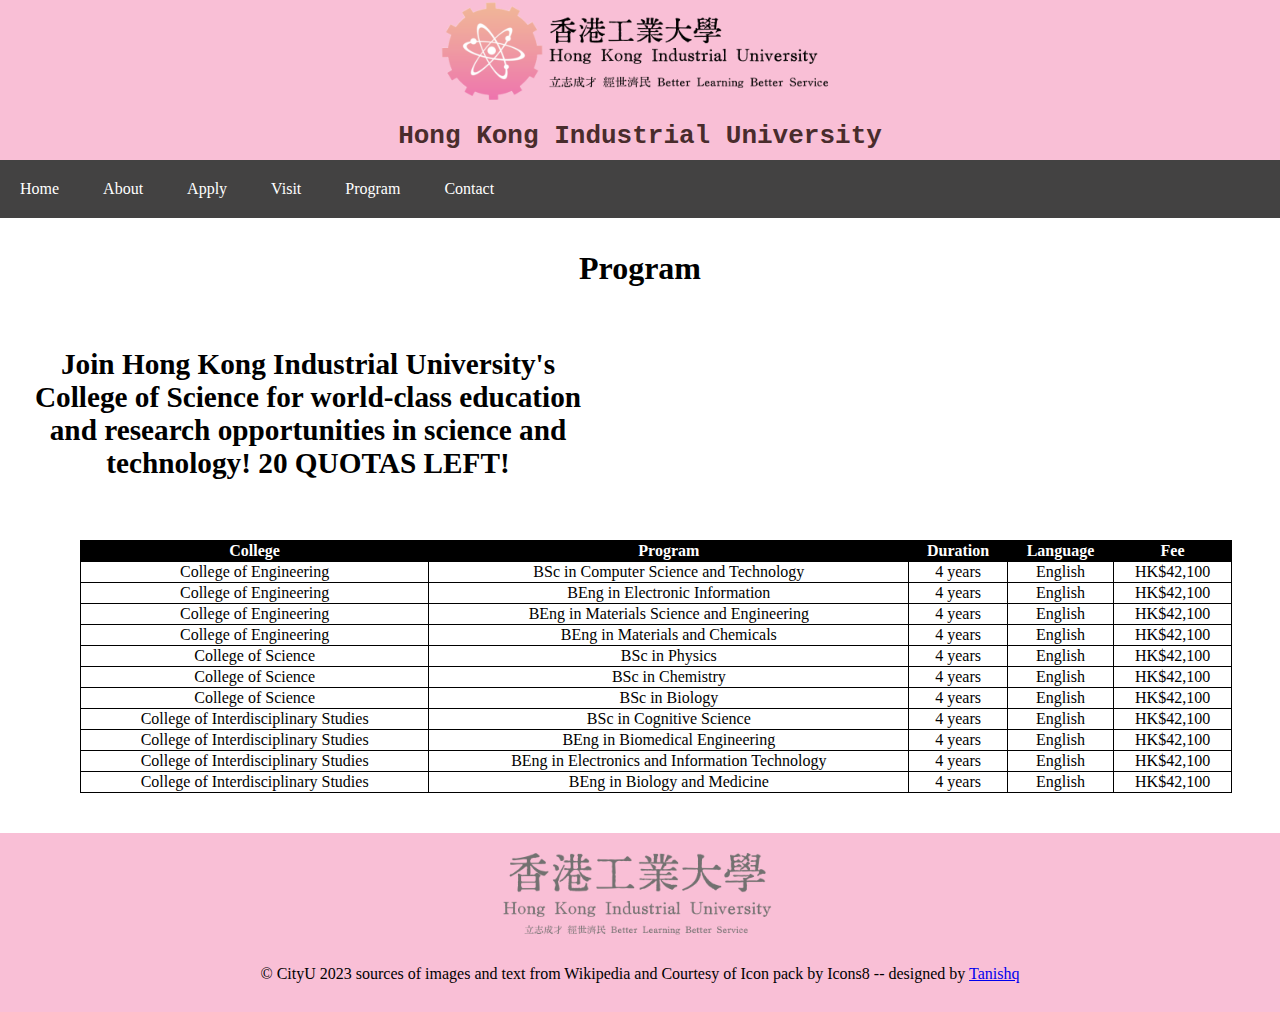
<file: html/program.html>
<!DOCTYPE html>
<html lang="en">

<head>
    <meta charset="UTF-8">
    <meta name="viewport" content="width=device-width, initial-scale=1.0">
    <title>Program</title>
    <link rel="stylesheet" href="../css/program.css" type="text/css" media="all">
    <link rel="stylesheet" href="../css/general.css" type="text/css" media="all">
    <script type="text/javascript" src="../javascript/program.js"></script>
</head>

<body>
    <div class="header">
        <header>
            <img src="../image/logo.png" width="400" height="100" alt="logo">
            <h1 id="hkintro">Hong Kong Industrial University</h1>
        </header>
    </div>
    <div class="navigationbar">
        <nav>
            <form>
                <ul>
                    <li><a href="home.html">Home</a></li>
                    <li><a href="about.html">About</a></li>
                    <li><a href="apply.html">Apply</a></li>
                    <li><a href="visit.html">Visit</a></li>
                    <li><a href="program.html">Program</a></li>
                    <li><a href="contact.html">Contact</a></li>
                </ul>
            </form>
        </nav>
    </div>
    <p>Program</p>
    <div class="one">
        <div id="promotionInfoBlock">
            <h3>Join Hong Kong Industrial University's College of Science for world-class
                education and research opportunities in science and technology! 20 QUOTAS
                LEFT!</h3>
        </div>
        <video id="videoplay" autoplay muted loop="loop" width="00">
            <source src="https://personal.cs.cityu.edu.hk/~cs2204/2023/video/video1.mp4" type="video/mp4">
            <source src="https://personal.cs.cityu.edu.hk/~cs2204/2023/video/video1.mkv" type="video/mkv">
            <p>Your browser does not support the video tag.</p>
        </video>
    </div>
    <!-- <div class="two">
        <h3>Join the future of engineering with Hong Kong Industrial University's
                College of Engineering, offering innovative programs and world-class
                faculty to prepare you for success in the field! 40 QUOTAS LEFT!</h3>
        <video controls autoplay loop width="800">
            <source src="https://personal.cs.cityu.edu.hk/~cs2204/2023/video/video2.mp4" type="video/mp4">
            <source src="https://personal.cs.cityu.edu.hk/~cs2204/2023/video/video2.mkv" type="video/mkv">
            <p>Your browser does not support the video tag.</p>
        </video><br><br> -->
    
    <table>
        <thead>
            <tr>
                <th>College</th>
                <th>Program</th>
                <th>Duration</th>
                <th>Language</th>
                <th>Fee</th>
            </tr>
        </thead>
        <tbody>
            <tr>
                <td>College of Engineering</td>
                <td>BSc in Computer Science and Technology</td>
                <td>4 years</td>
                <td>English</td>
                <td>HK$42,100</td>
            </tr>
            <tr>
                <td>College of Engineering</td>
                <td>BEng in Electronic Information</td>
                <td>4 years</td>
                <td>English</td>
                <td>HK$42,100</td>
            </tr>
            <tr>
                <td>College of Engineering</td>
                <td>BEng in Materials Science and Engineering</td>
                <td>4 years</td>
                <td>English</td>
                <td>HK$42,100</td>
            </tr>
            <tr>
                <td>College of Engineering</td>
                <td>BEng in Materials and Chemicals</td>
                <td>4 years</td>
                <td>English</td>
                <td>HK$42,100</td>
            </tr>
            <tr>
                <td>College of Science</td>
                <td>BSc in Physics</td>
                <td>4 years</td>
                <td>English</td>
                <td>HK$42,100</td>
            </tr>
            <tr>
                <td>College of Science</td>
                <td>BSc in Chemistry</td>
                <td>4 years</td>
                <td>English</td>
                <td>HK$42,100</td>
            </tr>
            <tr>
                <td>College of Science</td>
                <td>BSc in Biology</td>
                <td>4 years</td>
                <td>English</td>
                <td>HK$42,100</td>
            </tr>
            <tr>
                <td>College of Interdisciplinary Studies</td>
                <td>BSc in Cognitive Science</td>
                <td>4 years</td>
                <td>English</td>
                <td>HK$42,100</td>
            </tr>
            <tr>
                <td>College of Interdisciplinary Studies</td>
                <td>BEng in Biomedical Engineering</td>
                <td>4 years</td>
                <td>English</td>
                <td>HK$42,100</td>
            </tr>
            <tr>
                <td>College of Interdisciplinary Studies</td>
                <td>BEng in Electronics and Information Technology</td>
                <td>4 years</td>
                <td>English</td>
                <td>HK$42,100</td>
            </tr>
            <tr>
                <td>College of Interdisciplinary Studies</td>
                <td>BEng in Biology and Medicine</td>
                <td>4 years</td>
                <td>English</td>
                <td>HK$42,100</td>
            </tr>
        </tbody>
    </table>
    <footer>
        <img src="../image/footer_logo.png" height="100" width="300" alt="footer">
        <p>&copy; CityU 2023 sources of images and text from Wikipedia and Courtesy of Icon pack by Icons8 -- designed
            by <a href="design.html">Tanishq</a></p>
    </footer>
</body>

</html>
</file>
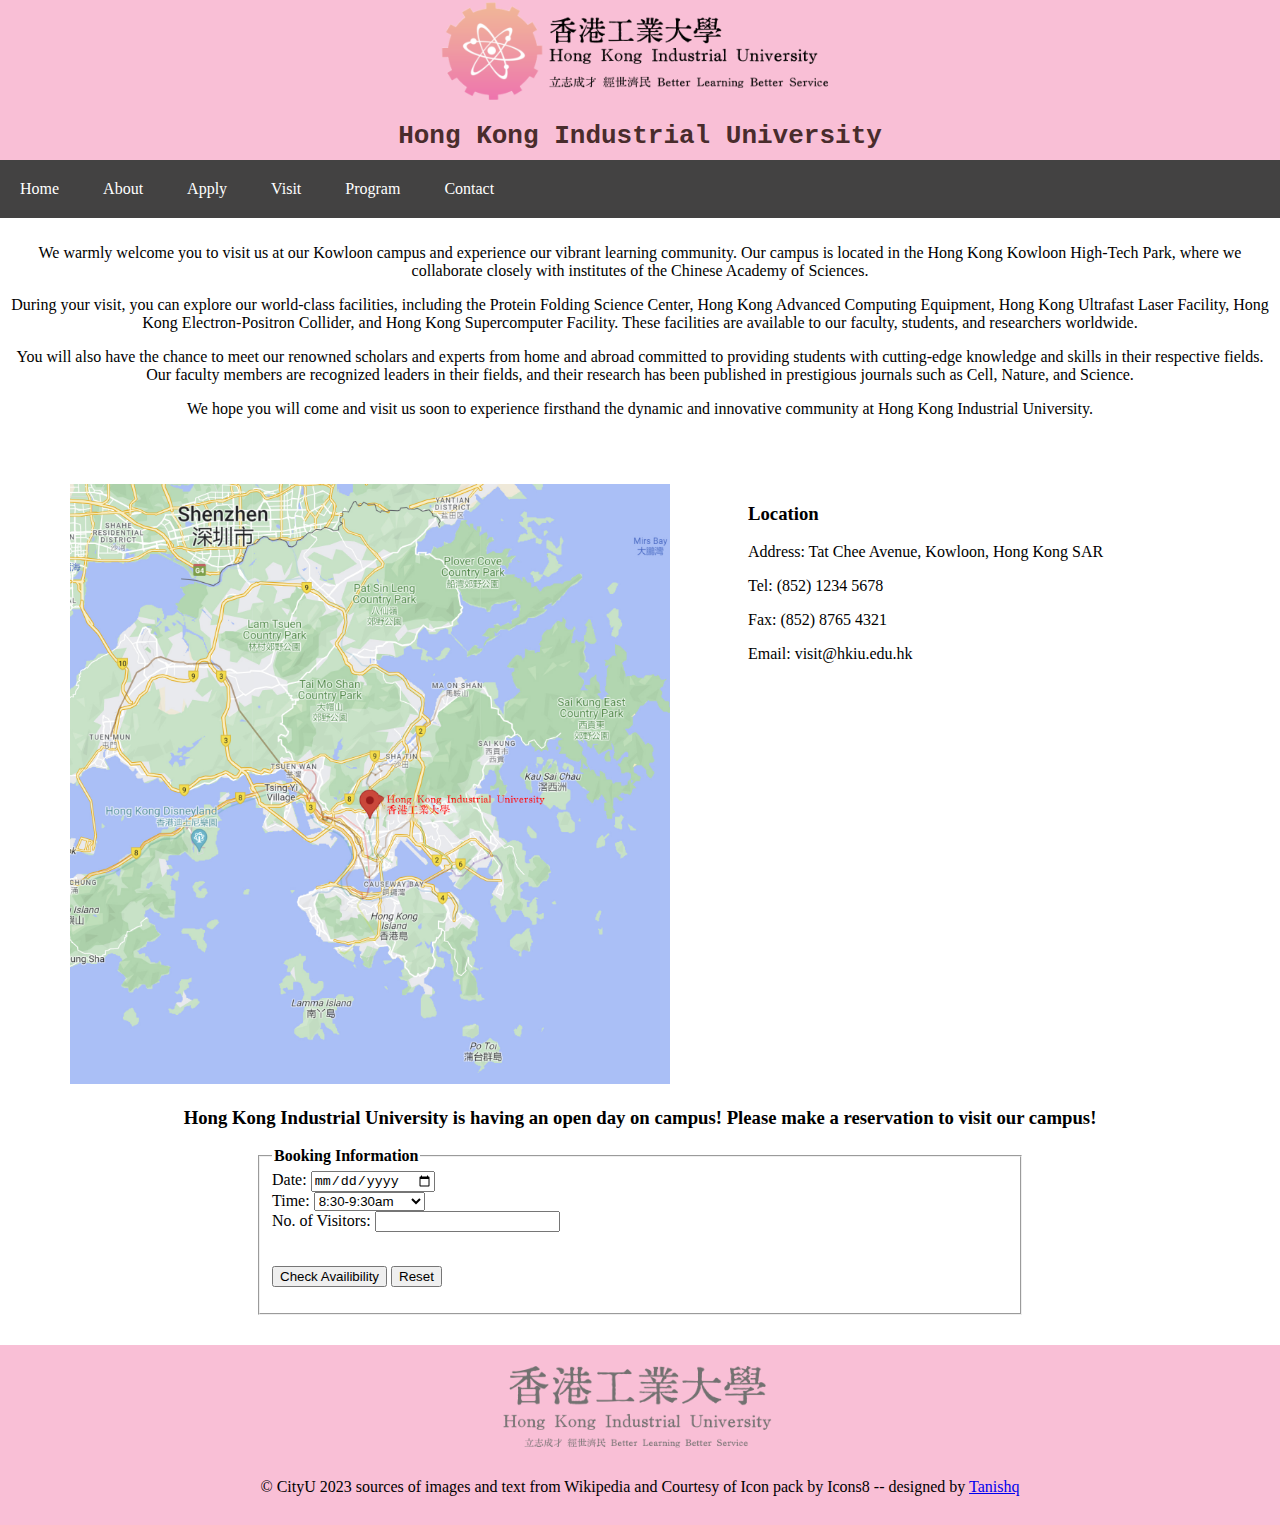
<file: html/visit.html>
<!DOCTYPE html>
<html lang="en">
<head>
    <meta charset="UTF-8">
    <meta name="viewport" content="width=device-width, initial-scale=1.0">
    <title>Visit</title>
    <link rel="stylesheet" href="../css/visit.css" type="text/css" media="all">
    <link rel="stylesheet" href="../css/general.css" type="text/css" media="all">
</head>
<body>
    <header>
        <img src="../image/logo.png" width="400" height="100" alt="logo">
        <h1 id="hkintro">Hong Kong Industrial University</h1>
    </header>
    <nav>
        <form>
            <ul>
                <li><a href="home.html">Home</a></li>
                <li><a href="about.html" >About</a></li>
                <li><a href="apply.html">Apply</a></li>
                <li><a href="visit.html">Visit</a></li>
                <li><a href="program.html">Program</a></li>
                <li><a href="contact.html">Contact</a></li>
            </ul>
        </form>
    </nav>
    <div class="Welcome">
        <p>
            We warmly welcome you to visit us at our Kowloon campus and experience our
            vibrant learning community. Our campus is located in the Hong Kong Kowloon
            High-Tech Park, where we collaborate closely with institutes of the
            Chinese Academy of Sciences.
        </p>
        <p>
            During your visit, you can explore our world-class facilities, including
            the Protein Folding Science Center, Hong Kong Advanced Computing
            Equipment, Hong Kong Ultrafast Laser Facility, Hong Kong Electron-Positron
            Collider, and Hong Kong Supercomputer Facility. These facilities are
            available to our faculty, students, and researchers worldwide.
        </p>
        <p>
            You will also have the chance to meet our renowned scholars and experts
            from home and abroad committed to providing students with cutting-edge
            knowledge and skills in their respective fields. Our faculty members are
            recognized leaders in their fields, and their research has been published
            in prestigious journals such as Cell, Nature, and Science.
        </p>
        <p>
            We hope you will come and visit us soon to experience firsthand the
            dynamic and innovative community at Hong Kong Industrial University.
        </p>
    </div>
    <div class="info">
        <div class="locimage">
            <img src="../image/location.jpg" id="lc"  alt="location"  width="800" height="800">
        </div>
        <div class="lok">
            <h3>Location</h3>
            <p>Address: Tat Chee Avenue, Kowloon, Hong Kong SAR</p>
            <p>Tel: (852) 1234 5678</p>
            <p>Fax: (852) 8765 4321</p>
            <p>Email: visit@hkiu.edu.hk</p><br>
        </div>
        <div class="clear"></div>
    </div>
    <h3 id="HK">Hong Kong Industrial University is having an open day on campus! Please
            make a reservation to visit our campus!</h3>
    <div class="booking">
        <form id="reserveform" method="get" action="#" onsubmit="">
            <fieldset>
                <legend>Booking Information</legend>
                <label for="date">Date:</label>
                <input type="date" id="date" name="dates"><br>
                <label for="time">Time:</label>
                <select id="time" name="times" >
                    <option>8:30-9:30am</option>
                    <option>9:30-10:30am</option>
                    <option>10:30-11:30am</option>
                    <option>1:30-2:30pm</option>
                    <option>2:30-4:00pm</option>
                    <option>4:00-5:00pm</option>
                </select><br>
                <label for="visitors">No. of Visitors:</label>
                <input type="number" id="visitors" name="visitor"><br><br>
                <span id="error"></span>
                <p>
                    <button id="checkavailability" name="submit" type="button">Check Availibility</button>
                    <button onclick="resetform();" id="reset" name="rese" type="button">Reset</button>
                </p>
            </fieldset>
        </form>
    </div>
    <footer>
        <img src="../image/footer_logo.png" height="100" width="300" alt="footer">
        <p>&copy; CityU 2023 sources of images and text from Wikipedia and Courtesy of Icon pack by Icons8 -- designed by  <a href="design.html">Tanishq</a></p>
    </footer>
    <script type="text/javascript" src="../javascript/visit.js"></script>
    <script src="https://personal.cs.cityu.edu.hk/~cs2204/2023/cw3cs2204.js"></script>
</body>
</html>
</file>
<file: css/home.css>
.Welcome {
  background-color: rgb(255, 206, 206);
  text-align: center;
  padding: 10px;
  margin-bottom: 40px;
}


#hkintro {
  color: rgb(73, 44, 44);
  font-weight: bold;
  font-family: monospace;
}

.add,
.map {
  display: inline-block;
  padding: 1%;
  overflow: hidden;
}

.add {
  width: 50%;
}

.map {
  width: 45%;
}

.information {
  float: left;
  background-color: white;
}
</file>
<file: css/general.css>
body {
    margin: 0;
}

header {
    text-align: center;
    background-color: rgb(249, 191, 214);
    margin: 0px;
    padding: 0px;
    height: 160px;
}

ul {
    margin: 0px;
    padding: 0px;
    background-color: rgb(67, 66, 66);

}

li>a:visited {
    color: rgb(240, 189, 215);
}

li>a:link {
    color: white;
}

li>a:hover {
    color: rgb(249, 70, 183);
}

li>a:active {
    color: blueviolet;
}

footer {
    background-color: rgb(249, 191, 214);
    text-align: center;
    margin: 0;
    padding: 1%;

}

li {
    display: inline-block;
    padding: 20px;
    margin: 0;
}

li>a {
    color: white;
    text-decoration: none;

}

#hkintro {
    color: rgb(73, 44, 44);
    font-weight: bold;
    font-family: monospace;
  }
</file>
<file: css/about.css>
#normal {
  max-width: 100%;
  display: block;
}

.welcome {
  margin: 0 10%;
  width: calc(80% - 10px);
  padding: 5px;
  overflow: auto;
}

caption {
  text-decoration: double;
  text-align: center;
  background-color: rgb(253, 190, 190);
  margin: 10px 0%;
  width: 100%;
  font-size: larger;
  font-weight: bolder;
}

table,
thead,
tbody,
th,
td {
  border: 2px solid black;
  border-collapse: collapse;
  text-align: center;
}

thead {
  background-color: rgb(255, 248, 237);
}

table {
  margin: 0 10%;
  width: 80%
}

table>tbody>tr>:nth-child(even):hover {
  background-color: rgb(174, 174, 174);
}

table>tbody>tr>:nth-child(odd):hover {
  background-color: rgb(212, 212, 212);
}
.info_one , .info_two{
  border: 2px solid black;
  width: 45%;
  float: left;
  padding: 5px;
  border-radius: 10px;
  margin: 20px;
}
</file>
<file: css/apply.css>
a {
    text-decoration: none;
}

#wel {
    font-size: 30px;
    font-weight: bold;
    text-align: center;
}

.clgeng,
.clgsci,
.clgis {
    float: left;
    text-align: center;
    border: 1px solid black;
    border-top: 0.5px solid black;
    border-right: 0.5px solid black;
    border-left: 0.5px solid rgb(13, 7, 7);
    width: 100%;
    background-color: grey;
    border-top-right-radius: 10px;
    border-top-left-radius: 10px;
}

.apply-container {
    width: 100%;
    float: left;
}

.apply-items {
    width: 98.5%;
    float: left;
    border-left: 1px solid rgb(76, 69, 69);
    border-right: 1px solid rgb(76, 69, 69);
    border-bottom: 1px solid rgb(76, 69, 69);
    margin-left: 10px;
    border-bottom-right-radius: 5px;
    border-bottom-left-radius: 5px;
}

#apply-title {
    width: 98%;
    font-size: 1em;
    font-weight: bold;
    font-family: sans-serif;
    border-top: 1px solid rgb(76, 69, 69);
    border-left: 1px solid rgb(76, 69, 69);
    border-right: 1px solid rgb(76, 69, 69);
    border-top-right-radius: 10px;
    border-top-left-radius: 10px;
    padding-left: 0.5%;
    padding-top: 0.5%;
    padding-bottom: 0.5%;
    margin-left: 10px;
    margin-right: 10px;
}

/* to deisgn the form headings */
.majors>h3 {
    margin: 15px;
}

.heading {
    float: left;


    width: 32%;
    /* background-color: rgb(243, 201, 228); */
    font-weight: bold;
    border-top-right-radius: 10px;
    border-top-left-radius: 10px;
    text-align: center;
    border-top: 0.5px solid black;
    border-right: 0.5px solid black;
    border-left: 0.5px solid rgb(13, 7, 7);

}

.Engineering>form,
.Science>form,
.Interdisciplinary>form {
    border: 1px solid black;
    border-radius: 7px;
    float: left;
    padding: 2px;
    margin: 1px;
    width: 32%;
    background-color: rgb(242, 234, 249);
}

/* .Engineering>form:hover,
.Science>form:hover,
.Interdisciplinary>form:hover {
    background-color: rgb(255, 245, 245);
} */

.Engineering,
.Science,
.Interdisciplinary {
    margin: 0;
    padding: 0;
    display: none;
}

/* #clgeng:hover~.Engineering,
.Engineering:hover,
#clgsc:hover~.Science,
.Science:hover,
#clgis:hover~.Interdisciplinary,
.Interdisciplinary:hover {
    display: block;
} */

/* 
.Engineering:hover~.heading,
.Engineering:hover~.clgeng {
    background-color: white;
} */



table,
th,
td {
    border: 1px solid grey;
    border-collapse: collapse;
}

.majors {
    margin: 2%;
}

table {
    width: 90%;

}

thead {
    background-color: rgb(253, 190, 190);
}

tbody>tr:nth-child(odd) {
    background-color: lightgray;
}

#submit,
#clear {
    border: 1px solid black;
    padding: 5px;
    display: inline-block;
    border-radius: 3px;
    color: black;
}

tbody>tr:nth-child(odd):hover {
    background-color: rgb(253, 216, 216);
}

tbody>tr:nth-child(even):hover {
    background-color: rgb(244, 216, 235);
}
form>img , form>p{
    padding-left:4px;
}
</file>
<file: css/printApply.css>
header {
    text-align: center;
    margin: 0px;
    padding: 0px;
    height: 150px;
}

nav,
#wel,
.apply-container {
    display: none;
}

#hkintro {
    color: grey;
}

#submit,
#clear {
    border: 1px solid black;
    padding: 5px;
    display: inline-block;
    border-radius: 3px;
}

.foot {
    text-align: center;
}

table {
    width: 90%;

}

table,
th,
td {
    border: 1px solid grey;
    border-collapse: collapse;
    padding: 5px;
}



a {
    text-decoration: none;
    color: black;
}
</file>
<file: css/contact.css>
thead {
    background-color: rgb(253, 219, 172);
}

table {
    border: 1px solid white;
    border-collapse: collapse;
    text-align: center;
    margin: 0 10%;
    width: 80%;
}

nav+p {
    font-size: xx-large;
    font-weight: bold;
    text-align: center;
}
</file>
<file: css/design.css>
.content>p {
  background-color: rgb(253, 219, 172);
  text-align: center;
  color: black;
  font-size: large;
  font-weight: bold;
  padding: 5px;
}

.design {
  margin-left: 10px;
}
.usage{
  margin: 10px;
}
</file>
<file: css/program.css>
.navigationbar+p {
    font-size: xx-large;
    font-weight: bold;
    text-align: center;
}


#promotionInfoBlock {
    float: left;
    width: 45%;
    margin-left: 20px;
    font-size: 25px;
    text-align: center;
    font-weight: bolder;
}
#video1{
    display: none;
}
.one>video,
.two>video {
    float: right;
    width: 40%;
    margin-right: 30px;

}

.one,
.two {
    width: 100%;
    clear: both;
    float: left;
    margin-bottom: 30px;
}

video {
    width: 600px;
}

table,
th,
td {
    border: 1px solid black;
    border-collapse: collapse;
}

table {
    width: 90%;
    margin: 40px 80px;
    text-align: center;
}

thead {
    background-color: black;
    color: white;
}

th,
td {
    text-align: center;
}
</file>
<file: css/visit.css>
.Welcome {
    text-align: center;
    padding: 10px;
    margin-bottom: 40px;
}


legend,
#date,
#time {
    text-align: left;
}

.booking {
    margin-left: 20%;
    margin-right: 20%;
    margin-bottom: 30px;
    width: 60%;
    clear: both;
}

#HK {
    clear: both;
}

.info+h3 {
    text-align: center;
}

legend {
    font-weight: bold;
}


.info {
    width: 100%;

}

.locimage {
    float: left;
    width: 45%;
    margin-right: 1%;
    margin-left: 20px;
}

.lok {
    float: right;
    width: 40%;
    margin-left: 70px;
    margin-right: 20px;
}

.clear {
    clear: both;
}

#lc {
    width: 600px;
    height: 600px;
    margin-left: 50px;
}
</file>
